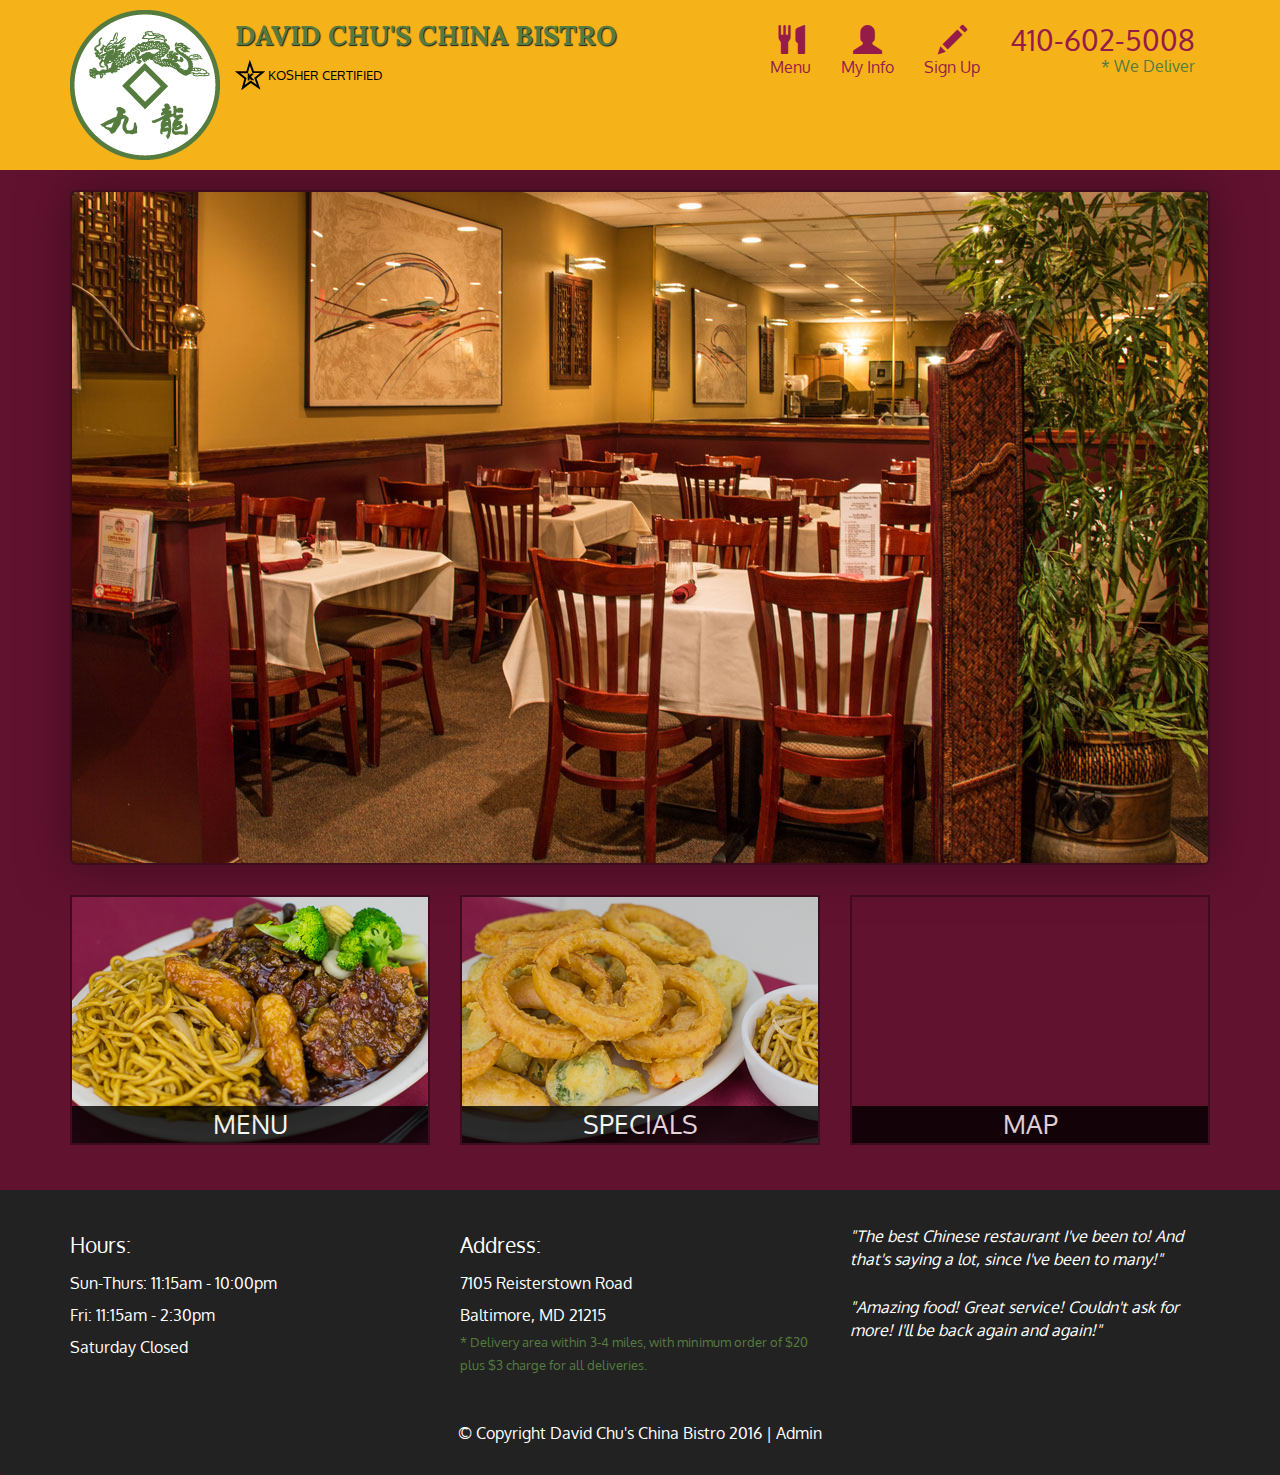
<file: index.html>
<!DOCTYPE html>
<html lang="en">
  <head>
    <meta charset="utf-8">
    <meta http-equiv="X-UA-Compatible" content="IE=edge">
    <meta name="viewport" content="width=device-width, initial-scale=1">
    <title>David Chu's China Bistro</title>
    <link href='https://fonts.googleapis.com/css?family=Oxygen:400,300,700' rel='stylesheet' type='text/css'>
    <link href='https://fonts.googleapis.com/css?family=Lora' rel='stylesheet' type='text/css'>
    <link rel="stylesheet" href="css/bootstrap.min.css">
    <link rel="stylesheet" href="css/restaurant.css">
    <link rel="stylesheet" href="css/common.css">
  </head>
  <body ng-app="restaurant" ng-strict-di>

    <!-- Fixed position loading indicator -->
    <loading class="loading-indicator"></loading>

    <header>
      <nav id="header-nav" class="navbar navbar-default">
        <div class="container">
          <div class="navbar-header">
            <a href="index.html" class="pull-left visible-md visible-lg">
              <div id="logo-img" alt="Logo image"></div>
            </a>

            <div class="navbar-brand">
              <a href="index.html"><h1>David Chu's China Bistro</h1></a>
              <p>
              <img src="images/star-k-logo.png" alt="Kosher certification">
              <span>Kosher Certified</span>
              </p>
            </div>

            <button id="navbarToggle" type="button" class="navbar-toggle collapsed" data-toggle="collapse" data-target="#collapsable-nav" aria-expanded="false">
              <span class="sr-only">Toggle navigation</span>
              <span class="icon-bar"></span>
              <span class="icon-bar"></span>
              <span class="icon-bar"></span>
            </button>
          </div>

          <div id="collapsable-nav" class="collapse navbar-collapse">
            <ul id="nav-list" class="nav navbar-nav navbar-right">
              <li id="navHomeButton" class="visible-xs">
                <a href="index.html">
                  <span class="glyphicon glyphicon-home"></span> Home</a>
              </li>
              <li id="navMenuButton" ui-sref-active="active">
                <a ui-sref="public.menu">
                  <span class="glyphicon glyphicon-cutlery"></span><br class="hidden-xs"> Menu</a>
              </li>
              <li>
                <a ui-sref="public.myInfo">
                  <span class="glyphicon glyphicon-user"></span><br class="hidden-xs"> My Info</a>
              </li>
              <li>
                <a ui-sref="public.signup">
                  <span class="glyphicon glyphicon-pencil"></span><br class="hidden-xs"> Sign Up</a>
              </li>
              <li id="phone" class="hidden-xs">
                <a href="tel:410-602-5008">
                  <span>410-602-5008</span></a><div>* We Deliver</div>
              </li>
            </ul><!-- #nav-list -->
          </div><!-- .collapse .navbar-collapse -->
        </div><!-- .container -->
      </nav><!-- #header-nav -->
    </header>

    <div id="call-btn" class="visible-xs">
      <a class="btn" href="tel:410-602-5008">
        <span class="glyphicon glyphicon-earphone"></span>
        410-602-5008
      </a>
    </div>
    <div id="xs-deliver" class="text-center visible-xs">* We Deliver</div>

    <ui-view>
      <div class="text-center initial-loading">
        <h2>Loading Site...</h2>
      </div>
    </ui-view>

    <footer class="panel-footer">
      <div class="container">
        <div class="row">
          <section id="hours" class="col-sm-4">
            <span>Hours:</span><br>
            Sun-Thurs: 11:15am - 10:00pm<br>
            Fri: 11:15am - 2:30pm<br>
            Saturday Closed
            <hr class="visible-xs">
          </section>
          <section id="address" class="col-sm-4">
            <span>Address:</span><br>
            7105 Reisterstown Road<br>
            Baltimore, MD 21215
            <p>* Delivery area within 3-4 miles, with minimum order of $20 plus $3 charge for all deliveries.</p>
            <hr class="visible-xs">
          </section>
          <section id="testimonials" class="col-sm-4">
            <p>"The best Chinese restaurant I've been to! And that's saying a lot, since I've been to many!"</p>
            <p>"Amazing food! Great service! Couldn't ask for more! I'll be back again and again!"</p>
          </section>
        </div>
        <div class="text-center">
          &copy; Copyright David Chu's China Bistro 2016 |
          <a ui-sref="admin.auth">Admin</a></div>
      </div>
    </footer>

    <!-- Libs -->
    <script src="lib/jquery-2.1.4.min.js"></script>
    <script src="lib/bootstrap.min.js"></script>
    <script src="lib/angular.min.js"></script>
    <script src="lib/angular-ui-router.min.js"></script>

    <!-- Main Restaurant Module -->
    <script src="src/restaurant.module.js"></script>

    <!-- Common Module -->
    <script src="src/common/common.module.js"></script>
    <script src="src/common/loading/loading.component.js"></script>
    <script src="src/common/loading/loading.interceptor.js"></script>
    <script src="src/common/menu.service.js"></script>
    <script src="src/common/user-info.service.js"></script>

    <!-- Public Module -->
    <script src="src/public/public.module.js"></script>
    <script src="src/public/public.routes.js"></script>
    <script src="src/public/menu/menu.controller.js"></script>
    <script src="src/public/menu-category/menu-category.component.js"></script>
    <script src="src/public/menu-items/menu-items.controller.js"></script>
    <script src="src/public/menu-item/menu-item.component.js"></script>
    <script src="src/public/sign-up/sign-up.controller.js"></script>
    <script src="src/public/my-info/my-info.controller.js"></script>
    <!-- ADMIN SITE -->

    <!--Application files -->

  </body>

</html>
</file>
<file: css/restaurant.css>
body {
  font-size: 16px;
  color: #fff;
  background-color: #61122f;
  font-family: 'Oxygen', sans-serif;
}

.initial-loading {
  margin-top: 60px;
}

/** HEADER **/
#header-nav {
  background-color: #f6b319;
  border-radius: 0;
  border: 0;
}

#logo-img {
  background: url('../images/restaurant-logo_large.png') no-repeat;
  width: 150px;
  height: 150px;
  margin: 10px 15px 10px 0;
}

.navbar-brand {
  padding-top: 25px;
}
.navbar-brand h1 { /* Restaurant name */
  font-family: 'Lora', serif;
  color: #557c3e;
  font-size: 1.5em;
  text-transform: uppercase;
  font-weight: bold;
  text-shadow: 1px 1px 1px #222;
  margin-top: 0;
  margin-bottom: 0;
  line-height: .75;
}
.navbar-brand a:hover, .navbar-brand a:focus {
  text-decoration: none;
}
.navbar-brand p { /* Kosher cert */
  color: #000;
  text-transform: uppercase;
  font-size: .7em;
  margin-top: 15px;
}
.navbar-brand p span { /* Star-K */
  vertical-align: middle;
}

#nav-list {
  margin-top: 10px;
}
#nav-list a {
  color: #951C49;
  text-align: center;
}
#nav-list a:hover {
  background: #E7E7E7;
}
#nav-list a span {
  font-size: 1.8em;
}

#phone {
  margin-top: 5px;
}
#phone a { /* Phone number */
  text-align: right;
  padding-bottom: 0;
}
#phone div { /* We Deliver */
  color: #557c3e;
  text-align: right;
  padding-right: 15px;
}

.navbar-header button.navbar-toggle, .navbar-header .icon-bar {
  border: 1px solid #61122f;
}
.navbar-header button.navbar-toggle {
  clear: both;
  margin-top: -30px;
}
/* END HEADER */

/* FOOTER */
.panel-footer {
  margin-top: 30px;
  padding-top: 35px;
  padding-bottom: 30px;
  background-color: #222;
  border-top: 0;
}
.panel-footer div.row {
  margin-bottom: 35px;
}
#hours, #address {
  line-height: 2;
}
#hours > span, #address > span {
  font-size: 1.3em;
}
#address p {
  color: #557c3e;
  font-size: .8em;
  line-height: 1.8;
}
#testimonials {
  font-style: italic;
}
#testimonials p:nth-child(2) {
  margin-top: 25px;
}
a[ui-sref="admin.auth"] {
  color: #fff;
}
/* END FOOTER */

/********** Medium devices only **********/
@media (min-width: 992px) and (max-width: 1199px) {
  /* Header */
  #logo-img {
    background: url('../images/restaurant-logo_medium.png') no-repeat;
    width: 100px;
    height: 100px;
    margin: 5px 5px 5px 0;
  }
  /* End Header */
}


/********** Extra small devices only **********/
@media (max-width: 767px) {
  /* Header */
  .navbar-brand {
    padding-top: 10px;
    height: 80px;
  }
  .navbar-brand h1 { /* Restaurant name */
    padding-top: 10px;
    font-size: 5vw; /* 1vw = 1% of viewport width */
  }
  .navbar-brand p { /* Kosher cert */
    font-size: .6em;
    margin-top: 12px;
  }
  .navbar-brand p img { /* Star-K */
    height: 20px;
  }

  #collapsable-nav a { /* Collapsed nav menu text */
    font-size: 1.2em;
  }
  #collapsable-nav a span { /* Collapsed nav menu glyph */
    font-size: 1em;
    margin-right: 5px;
  }

  #call-btn > a {
    font-size: 1.5em;
    display: block;
    margin: 0 20px;
    padding: 10px;
    border: 2px solid #fff;
    background-color: #f6b319;
    color: #951c49;
  }
  #xs-deliver {
    margin-top: 5px;
    font-size: .7em;
    letter-spacing: .1em;
    text-transform: uppercase;
  }
  /* End Header */

  /* Footer */
  .panel-footer section {
    margin-bottom: 30px;
    text-align: center;
  }
  .panel-footer section:nth-child(3) {
    margin-bottom: 0; /* margin already exists on the whole row */
  }
  .panel-footer section hr {
    width: 50%;
  }
  /* End Footer */
}


/********** Super extra small devices Only :-) (e.g., iPhone 4) **********/
@media (max-width: 479px) {
  /* Header */
  .navbar-brand h1 { /* Restaurant name */
    padding-top: 5px;
    font-size: 6vw;
  }
  /* End Header */
}
</file>
<file: css/common.css>
.loading-indicator {
    display: block;
    width: 70px;
    position: fixed;
    left: 0;
    right: 0;
    margin: 0 auto;
    top: 40%;
    z-index: 100;
    background-color: #FFF;
}

.loading-indicator img {
    width: 70px;
    background-color: #FFF;
}

.ui-view-placeholder {
    margin-top: 60px;
}
</file>
